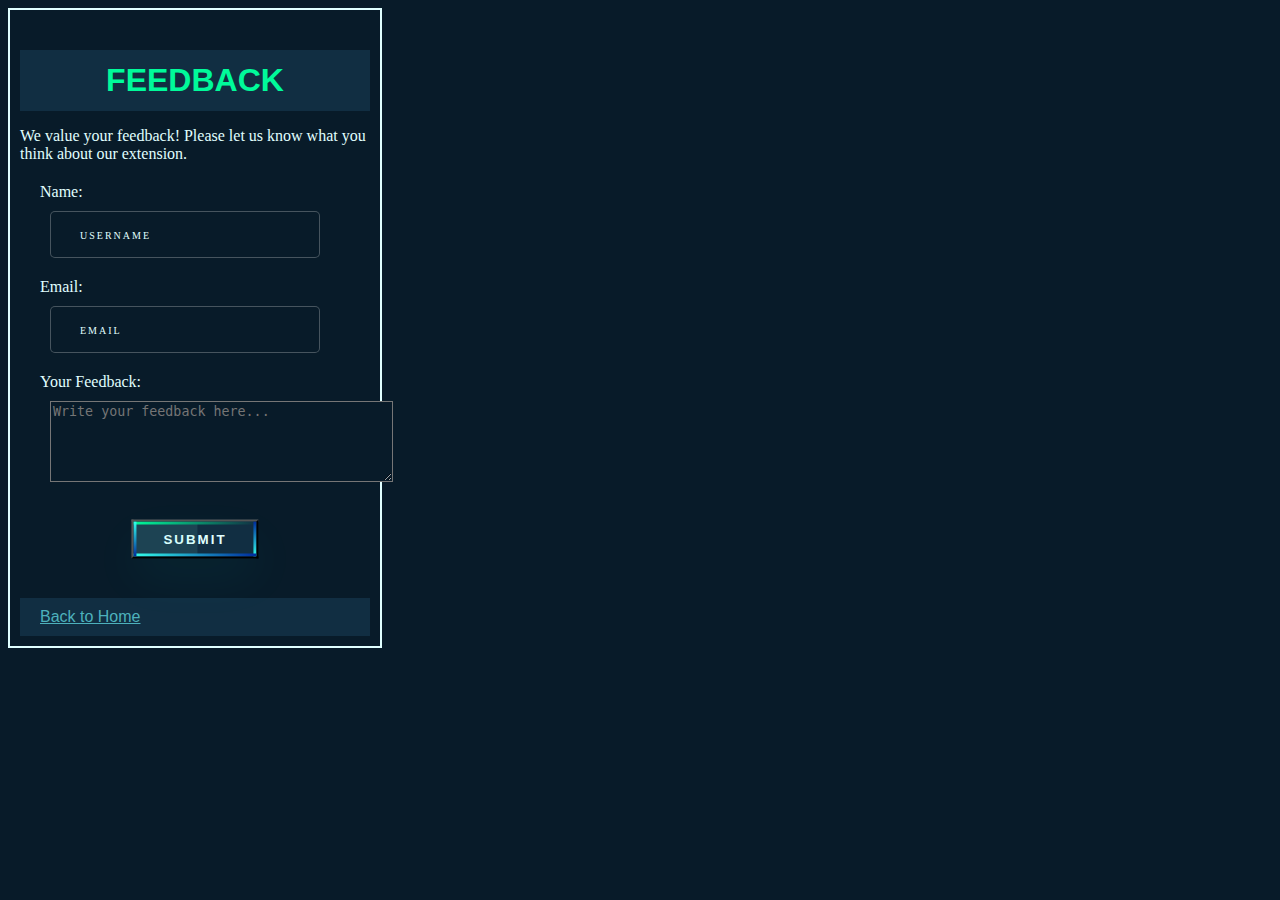
<file: Hidden_cost/feedback.html>
<!DOCTYPE html>
<html lang="en">

<head>
    <meta charset="UTF-8">
    <meta name="viewport" content="width=device-width, initial-scale=1.0">
    <title>Feedback</title>
    <link rel="stylesheet" href="./css/popup.css">
    <link rel="stylesheet" href="./css/feedback.css">
</head>

<body>
    <h1 class="heading">Feedback</h1>
    <p>We value your feedback! Please let us know what you think about our extension.</p>

    <form action="https://formspree.io/f/moqzggqb" method="POST" id="feedbackForm">
        <label for="name">Name:</label>
        <div class="box">
            <input type="text" id="name" name="Name" required />
            <span>Username</span>
          </div>

        <label for="email">Email:</label>
        <div class="box">
        <input type="email" id="email" name="Email" required />
        <span>Email</span>
      </div>

        <label for="feedback">Your Feedback:</label><br>
        <div class="box">
        <textarea style="background-color:#081b29;color: rgb(227, 241, 253) ;" id="feedback" name="feedback" rows="5" cols="40" placeholder="Write your feedback here..." required></textarea><br><br>
        </div>
        <button class="a" type="submit">
            <span></span> 
            <span></span>
            <span></span>
            <span></span>
            Submit</button>
        </form>
    </form>

    <footer class="footer">
        <p><a href="popup.html">Back to Home</a></p>
    </footer>

    <script src="feedback.js"></script>
    <script src="firebase/crypto-js.min.js"></script>
</body>

</html>
</file>
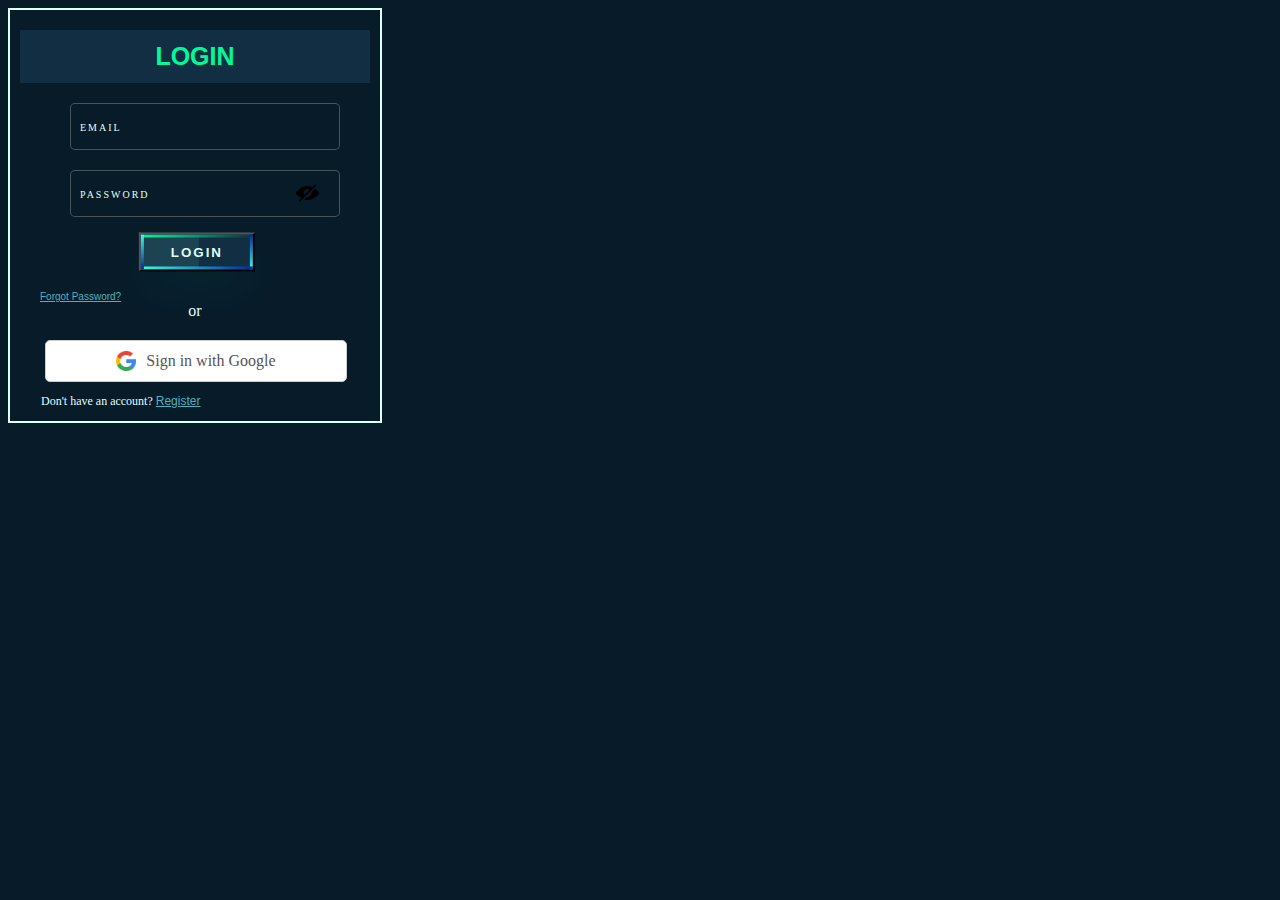
<file: Hidden_cost/login.html>
<!DOCTYPE html>
<html lang="en">

<head>
  <meta charset="UTF-8">
  <meta name="viewport" content="width=device-width, initial-scale=1.0">
  <title>Login</title>

  <link rel="stylesheet" href="./css/login.css">
  <link rel="stylesheet" href="./css/popup.css">

</head>

<body>
  <div class="auth-container">

    <div class="head">
      <h3 class="glitter">Login</h3>
    </div>

    <form class="login-form" id="login-form">
      <div class="box">
        <input type="email" id="email" required />
        <span>Email</span>
      </div>
      <div class="box">
        <input type="password" id="password" required />
        <div class="toggle-password" id="toggle-password">
          <img src="eye-icon.png" alt="Show Password" id="eye-icon-login" />
        </div>

        <span>Password</span>
      </div>

      <button class="a" type="submit">
        <span></span>
        <span></span>
        <span></span>
        <span></span>
        Login</button>

      <!-- forgot password -->
      <div class="forgot-password-container">
        <a href="#" id="forgot-password-link">Forgot Password?</a>
      </div>

      <div class="separator">or</div>
    </form>



    <div id="google-signin" class="google-btn">
      <img
        src="[data-uri]"
        alt="Google icon" class="google-icon">
      Sign in with Google
    </div>

    <p class="reg">Don't have an account? <a class="register" href="register.html">Register</a></p>
  </div>

  <!-- Load Firebase SDKs from local files -->
  <script src="firebase/firebase-app-compat.js"></script>
  <script src="firebase/firebase-auth-compat.js"></script>
  <script src="firebase/firebase-firestore-compat.js"></script>
  <script src="loadEnv.js"></script>
  <script src="firebase-init.js"></script>
  <script src="auth.js"></script>
  <script src="firebase/crypto-js.min.js"></script>

</body>

</html>
</file>
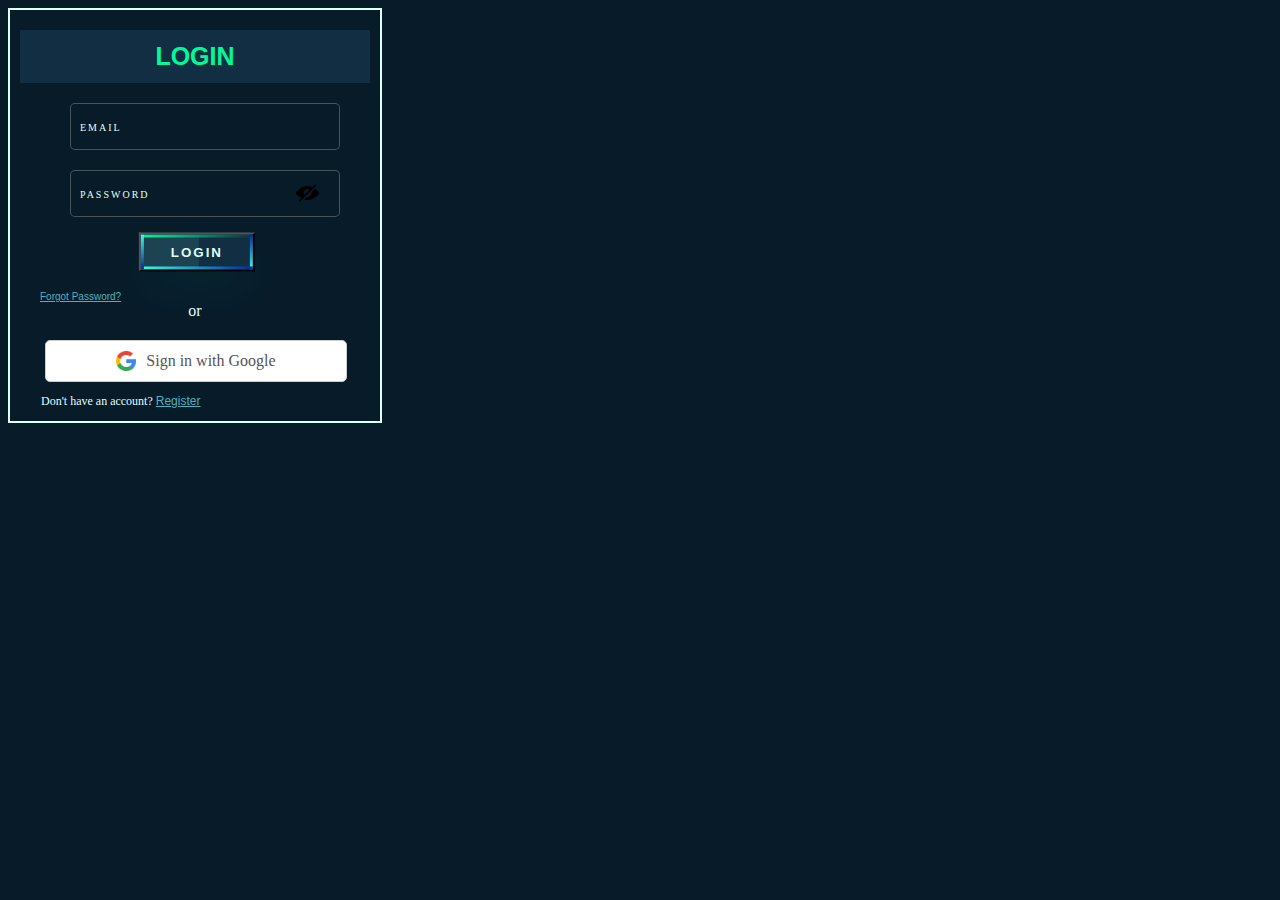
<file: Hidden_cost/popup.html>
<!-- popup.html -->

<!DOCTYPE html>
<html lang="en">

<head>
    <meta charset="UTF-8">
    <meta name="viewport" content="width=device-width, initial-scale=1.0">
    <title>Home Page</title>
    <link rel="stylesheet" href="./css/popup.css">
    <link rel="stylesheet" href="https://cdnjs.cloudflare.com/ajax/libs/font-awesome/6.0.0-beta3/css/all.min.css">

</head>

<body>
    <h1 class="heading">Welcome to our Extension</h1>
    <div id="user-info" class="text-animate">
        <h3 id="welcome-message"></h3>
    </div>
    <p>This extension empowers you to recognize and avoid deceptive design techniques known as dark patterns commonly
        found on e-commerce websites.</p>

    <div class="btn-box">   
        <div class="up_box">
            <a class="btn" href="hiddencost.html">Identify Hidden Costs</a>
            <a id="submitUrl" style="height: 50px;" class="btn">Darkpattern Detector</a>
        </div>
        <div class="down">
            <a class="btn" href="./compare.html">Compare the Product</a>
            <a class="btn" href="./darkhighlight.html">Highlight Deceptive Tactics</a>

        </div>
    </div>
    <div class="btn-box">
        <a class="btn" style="height: 50px;width: 60px;margin-top:-10px;margin-right: 15px;" href="chatbot.html">Chatter
            bot</a>
    </div>


    <footer class="footer">
        <p>
            Visit our Website --><span><a target="_blank"
                    href="https://sabarishcodewizard.github.io/DPBH-Web-Application/">&#128516;</a></span>
        </p>

        <div class="footer-right">
        <button class="btn"><i class="fas fa-comment-alt"></i><a href="feedback.html" style="text-decoration: none; color: azure;"><span>Feedback</span></a></button>
        <button class="logout-btn" id="logout-button"  id="logout-button"><i style="margin-right: 10px;" class="fas fa-sign-out-alt"></i><span>Logout</span></button>
        </div>
    </footer>

</body>
<script src="firebase/firebase-app-compat.js"></script>
<script src="firebase/firebase-auth-compat.js"></script>
<script src="firebase/firebase-firestore-compat.js"></script>
<script src="loadEnv.js"></script>
<script src="firebase-init.js"></script>
<script src="auth.js"></script>
<script src="popup.js"></script>
<script src="firebase/crypto-js.min.js"></script>

</html>
</file>
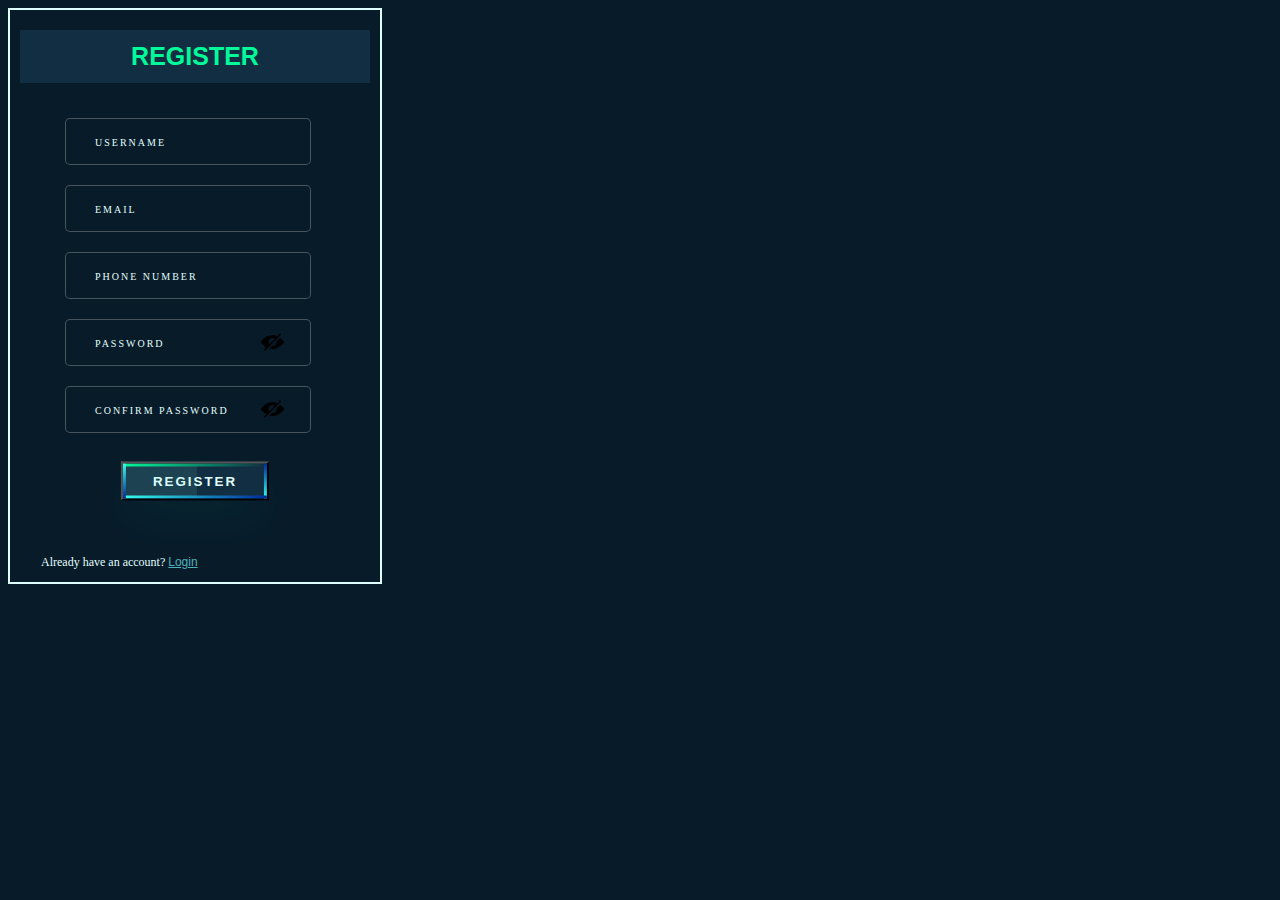
<file: Hidden_cost/register.html>
<!DOCTYPE html>
<html lang="en">

<head>
  <meta charset="UTF-8">
  <meta name="viewport" content="width=device-width, initial-scale=1.0">
  <title>Register</title>

  <link rel="stylesheet" href="./css/popup.css">
  <link rel="stylesheet" href="./css/register.css">
</head>

<body>
  <div class="auth-container">
    <div class="head">
      <h3 class="glitter">Register</h3>
    </div>

    <form id="register-form">
      <div class="box">
        <input type="text" id="username" required />
        <span>Username</span>
      </div>
      <div class="box">
        <input type="email" id="register-email" required />
        <span>Email</span>
      </div>
      <div class="box">
        <input type="tel" id="phone" required />
        <span>Phone Number</span>
      </div>

      <div class="box">
        <input type="password" id="register-password" required />
        <div class="toggle-password" id="toggle-register-password">
          <img src="eye-icon.png" alt="Show Password" id="eye-icon-register" />
        </div>
        <span>Password</span>
      </div>

      <div class="box">
        <input type="password" id="confirm-password" required />
        <div class="toggle-password" id="toggle-confirm-password">
          <img src="eye-icon.png" alt="Show Password" id="eye-icon-confirm" />
        </div>
        <span>Confirm Password</span>
      </div>

      <button class="a" type="submit">
        <span></span>
        <span></span>
        <span></span>
        <span></span>
        Register</button>
    </form>

    <p class="reg">Already have an account? <a class="register" href="login.html">Login</a></p>
  </div>

  <script src="firebase/firebase-app-compat.js"></script>
  <script src="firebase/firebase-auth-compat.js"></script>
  <script src="firebase/firebase-firestore-compat.js"></script>
  <script src="loadEnv.js"></script>
  <script src="firebase-init.js"></script>
  <script src="firebase/crypto-js.min.js"></script>
  <script src="auth.js"></script>

</body>

</html>
</file>
<file: Hidden_cost/css/popup.css>
:root {
  --bg-color: #081b29;
  --secondary-bg-color: #112e42;
  --text-color: #E0FFFF;
  --main-color: #00FA9A;
}

body {
  background-color: var(--bg-color);
  color: var(--text-color);
  border: #E0FFFF solid 2px;
  padding-right: 10px;
  padding-left: 10px;
  height: auto;
  width: 350px;
}

.button {
  display: inline-block;
  padding: 10px 20px;
  color: var(--text-color);
  text-decoration: none;
  border-radius: 5px;
  margin: 10px;
  margin-left: 50%;
}

.heading {
  text-align: center;
  margin-top: 40px;
  padding: 12px;
  color: var(--main-color);
  background-color: var(--secondary-bg-color);
}

.button:hover {
  background-color: var(--secondary-bg-color);
}

.btn-box {
  list-style-type: none;
  position: relative;
  display: flex;
  justify-content: space-evenly;
  margin-left: 13px;
  cursor: pointer;
  align-items: center;
  font-weight: bold;
}

.btn-box .btn {
  font-family: 'Poppins', sans-serif;
  position: relative;
  font-weight: bold;
  display: inline-flex;
  justify-content: center;
  align-items: center;
  width: 55%;
  height: 30%;
  padding: 10px 20px 10px 20px;
  background: var(--main-color);
  border: .2rem solid var(--main-color);
  border-radius: 5px;
  font-size: 14px;
  font-weight: 600;
  letter-spacing: .1rem;
  color: var(--bg-color);
  z-index: 1;
  transition: .5s;
  text-decoration: none;
  margin: 10px;
  margin-left: 0px;
  text-decoration: none;
}

.btn-box .btn:nth-child(2),
.btn-box .btn:nth-child(3) {
  background-color: transparent;
  color: var(--main-color);
}

.btn-box .btn:nth-child(2)::before {
  background: var(--main-color);
}

.btn-box .btn:nth-child(2):hover {
  color: var(--bg-color);

}

.btn-box .btn:hover {
  color: var(--main-color);

}

.btn-box .btn::before {
  content: '';
  position: absolute;
  top: 0;
  left: 0;
  width: 0;
  height: 100%;
  background: var(--bg-color);
  z-index: -1;
  transition: .5s;
}

.btn-box .btn:hover::before {
  width: 100%;
}

.btn-box.btns {
  display: inline-block;
  width: 15rem;
}

.btn-box.btns a::before {
  background: var(--secondary-bg-color);
}

h2 {
  color: var(--main-color);
  background-color: var(--secondary-bg-color);
  padding: 10px;
}

.up_box {
  margin: 10px;
  padding: 10px;
  margin-left: 0px;
}

.down_box {
  margin: 10px;
  padding: 10px;
}

h1 {
  margin: 0;
  padding-bottom: 6rem;
  grid-column: 1;
  grid-row: 1;
  z-index: 1;
  font-family: 'Teko', sans-serif;
  text-transform: uppercase;
  animation: glow 1s ease-in-out infinite alternate;
  text-align: center;
  text-shadow: #00FA9A;
}

a {
  font-family: 'Teko', sans-serif;
  color: #4db1bc;
  grid-column: 1;
  grid-row: 1;
  align-self: end;
  justify-self: center;
  padding-bottom: 1rem;
}

@keyframes glow {
  from {
    text-shadow: 0 0 20px #2d9da9;
  }

  to {
    text-shadow: 0 0 30px #34b3c1, 0 0 10px #4dbbc7;
  }
}


/* Logout Button Styling */
#logout-button {
  padding: 10px 20px;
  font-size: 16px;
  font-weight: bold;
  color: white;
  background-color: #FF4500;
  border: none;
  border-radius: 5px;
  cursor: pointer;
  box-shadow: 0px 4px 6px rgba(0, 0, 0, 0.1);
}

#logout-button:hover {
  background-color: #e34200;
}

#logout-button:active {
  background-color: #c13b00;
  transform: translateY(0);
}

#user-info {
  display: flex;
  flex-direction: column;
  align-items: center;
  padding: 5px;
}

#welcome-message {
  font-size: 18px;
  margin-bottom: 10px;
}

/* animate */
.text-animate {
  position: relative;
}

.text-animate h3 {
  font-size: 25px;
  font-weight: 700;
  color: transparent;
  -webkit-text-stroke: .7px var(--main-color);
  background-image: -webkit-linear-gradient(var(--main-color));
  background-image: linear-gradient(var(--main-color), var(--main-color));
  background-repeat: no-repeat;
  -webkit-background-clip: text;
  background-clip: text;
  background-position: 0 0;
  text-align: center;
  animation: homeBgText 6s linear infinite;
  animation-delay: 1.45s;
}

.text-animate h3::before {
  content: '';
  position: absolute;
  top: 0;
  left: 0;
  height: 80%;
  margin-top: 10px;
  border-right: 2px solid var(--main-color);
  z-index: -1;
  animation: homeCursorText 6s linear infinite;
  animation-delay: 2s;
}

@keyframes homeBgText {

  0%,
  10%,
  100% {
    background-position: -33rem 0;
  }

  65%,
  85% {
    background-position: 0 0;
  }
}

@keyframes homeCursorText {

  0%,
  10%,
  100% {
    width: 0;
  }

  65%,
  85% {
    width: 100%;
    opacity: 1;
  }

  75%,
  81% {
    opacity: 0;
  }
}




.box {
  width: 100%;
  margin: 10px 10px 20px 10px;
  position: relative;
}

.box input {
  width: 80%;
  height: 25px;
  padding: 10px;
  border: 1px solid #ffffff40;
  background-color: var(--bg-color);
  border-radius: 5px;
  outline: none;
  color: #fff;
  font-size: 1em;
}

.box span {
  position: absolute;
  left: 30px;
  top: 50%;
  transform: translateY(-50%);
  pointer-events: none;
  font-size: 10px;
  text-transform: uppercase;
  font-weight: 500;
  letter-spacing: 0.2em;
  transition: 0.2s;
}

.box input:valid~span,
.box input:focus~span {
  color: var(--main-color);
  transform: translateX(10px) translateY(-30px);
  font-size: 0.75em;
  padding: 0 5px;
  background-color: var(--bg-color);
  border-left: 1px solid var(--main-color);
  border-right: 1px solid var(--main-color);
}

.box input:valid,
.box input:focus {
  border: 1px solid var(--main-color);
}
.footer {
  display: flex;
  justify-content: space-between;
  align-items: center;
  padding: 10px 20px;
  background-color: var(--secondary-bg-color);
  color: var(--text-color);
  margin-bottom: 10px;
}

.footer p {
  margin: 0;
}

.footer-right {
  display: flex;
  flex-direction: row;
  /* Align items in a row */
  align-items: center;
  gap: 10px;
  /* Add space between buttons */
  align-items: center;
  text-align: center;
}

.footer-right .btn,
.footer-right .logout-btn {
  background-color: #4CAF50;
  color: white;
  padding: 10px;
  border: none;
  border-radius: 5px;
  cursor: pointer;
  transition: width 0.3s ease, padding 0.3s ease;
  overflow: hidden;
  white-space: nowrap;
  width: 40px;
  text-decoration: none;
}

.footer-right .btn i,
.footer-right .logout-btn i {
  margin-right: 5px;
}

.footer-right .btn:hover,
.footer-right .logout-btn:hover {
  background-color: #2e6f31;
  width: 120px;
  padding: 10px 20px;
}

.footer-right .btn span,
.footer-right .logout-btn span {
  display: none;
  margin-left: 5px;
}

.footer-right .btn:hover span,
.footer-right .logout-btn:hover span {
  display: inline;
}

.footer-right .logout-btn {
  background-color: #f44336;
}

.footer-right .logout-btn:hover {
  background-color: #d32f2f;
}
</file>
<file: Hidden_cost/css/feedback.css>
body {
  background-color: var(--bg-color);
  color: var(--text-color);
  border: #E0FFFF solid 2px;
  padding-right: 10px;
  padding-left: 10px;
  height: auto;
  width: 350px;
}
.auth-container{
    text-align: start;
}

form {
  margin: 20px;
}

.head{
  text-align: center;
  padding: 12px;
  margin-top: 20px;
  color: var(--main-color);
  background-color: var(--secondary-bg-color);
}

.glitter{
  margin: 0;
  z-index: 1;
  font-family: 'Teko', sans-serif;
  font-size: 25px;
  text-transform: uppercase;
  animation: glow 1s ease-in-out infinite alternate;
  text-align: center;
  text-shadow: #00FA9A;
}

.a{
	transform: translate(-50%, -50%);
	color: var(--text-color);
  padding: 10px 30px;
  background-color: var(--secondary-bg-color);
  margin-top: 15px;
  margin-left: 50%;
	overflow: hidden;
	font-size: 30;
	text-decoration: none;
	letter-spacing: 2px;
	text-transform: uppercase;
	font-weight: bold;
	box-shadow: 0 20px 50px rgba(1, 255, 234, 0.05)
}
.a:before{
	position: absolute;
	width: 50%;
	top: 2px;
	left: 2px;
	bottom: 2px;
	content: '';
	background: rgb(142 255 240 / 10%);
}
.a span:nth-child(1) {
	position: absolute;
	width: 100%;
	height: 3px;
	top: 0;
	left: 0;
	background: linear-gradient(to right, #00FA9A,#112e42);
	animation: animate1 2s linear infinite;
}

@keyframes animate1{
	0%{
		transform: translateX(-100%);
	}
	100%{
		transform: translateX(100%);
	}
}
.a span:nth-child(2) {
	position: absolute;
	width: 3px;
	height: 100%;
	top: 0;
	right: 0;
	background: linear-gradient(to bottom, #002b9d, #34ffea);
	animation: animate2 2s linear infinite;
	animation-delay: 1s;
}
@keyframes animate2{
	0%{
		transform: translateY(-100%);
	}
	100%{
		transform: translateY(100%);
	}
}
.a span:nth-child(3) {
	position: absolute;
	width: 100%;
	height: 3px;
	left: 0;
	bottom: 0;
	background: linear-gradient(to left, #002b9d, #34ffea);
	animation: animate3 2s linear infinite;
}
@keyframes animate3{
	0%{
		transform: translateX(100%);
	}
	100%{
		transform: translateX(-100%);
	}
}
.a span:nth-child(4) {
	position: absolute;
	width: 3px;
	height: 100%;
	top: 0;
	left: 0;
	background: linear-gradient(to top, #002b9d, #34ffea);
	animation: animate4 2s linear infinite;
	animation-delay: 1s;
}
@keyframes animate4{
	0%{
		transform: translateY(100%);
	}
	100%{
		transform: translateY(-100%);
	}
}

.login-form{
  align-items: center;
  text-align: center;
}

.reg{
  font-size: 12px;
  margin-left:21px ;
}

.forgot-password-container{
  font-size: 10px;
  text-align: start;
}

.google-btn {
  display: flex;
  align-items: center;
  justify-content: center;
  background-color: white;
  border: 1px solid #ccc;
  color: #555;
  padding: 10px;
  cursor: pointer;
  border-radius: 5px;
  width: 80%;
  margin-left: 25px;
  }

.google-icon {
  width: 20px;
  height: 20px;
  margin-right: 10px;
}

.google-btn:hover {
  background-color: #f1f1f1;
}

.password-container {
  position: relative;
}

.toggle-password {
  position: absolute;
  right: 40px;
  top: 53%;
  transform: translateY(-50%);
  cursor: pointer;
}

.toggle-password img {
  width: 25px;
  height: 25px;
}
</file>
<file: Hidden_cost/css/login.css>
body {
  background-color: var(--bg-color);
  color: var(--text-color);
  border: #E0FFFF solid 2px;
  padding-right: 10px;
  padding-left: 10px;
  height: auto;
  width: 350px;
}
.auth-container{
    text-align: start;
}

form {
  margin: 20px;
}

.head{
  text-align: center;
  padding: 12px;
  margin-top: 20px;
  color: var(--main-color);
  background-color: var(--secondary-bg-color);
}

.glitter{
  margin: 0;
  z-index: 1;
  font-family: 'Teko', sans-serif;
  font-size: 25px;
  text-transform: uppercase;
  animation: glow 1s ease-in-out infinite alternate;
  text-align: center;
  text-shadow: #00FA9A;
}


.a{
	transform: translate(-50%, -50%);
	color: var(--text-color);
  padding: 10px 30px;
  background-color: var(--secondary-bg-color);
  margin-top: 15px;
  margin-left: 120px;
	overflow: hidden;
	font-size: 30;
	text-decoration: none;
	letter-spacing: 2px;
	text-transform: uppercase;
	font-weight: bold;
	box-shadow: 0 20px 50px rgba(1, 255, 234, 0.05)
}
.a:before{
	position: absolute;
	width: 50%;
	top: 2px;
	left: 2px;
	bottom: 2px;
	content: '';
	background: rgb(142 255 240 / 10%);
}
.a span:nth-child(1) {
	position: absolute;
	width: 100%;
	height: 3px;
	top: 0;
	left: 0;
	background: linear-gradient(to right, #00FA9A,#112e42);
	animation: animate1 2s linear infinite;
}

@keyframes animate1{
	0%{
		transform: translateX(-100%);
	}
	100%{
		transform: translateX(100%);
	}
}
.a span:nth-child(2) {
	position: absolute;
	width: 3px;
	height: 100%;
	top: 0;
	right: 0;
	background: linear-gradient(to bottom, #002b9d, #34ffea);
	animation: animate2 2s linear infinite;
	animation-delay: 1s;
}
@keyframes animate2{
	0%{
		transform: translateY(-100%);
	}
	100%{
		transform: translateY(100%);
	}
}
.a span:nth-child(3) {
	position: absolute;
	width: 100%;
	height: 3px;
	left: 0;
	bottom: 0;
	background: linear-gradient(to left, #002b9d, #34ffea);
	animation: animate3 2s linear infinite;
}
@keyframes animate3{
	0%{
		transform: translateX(100%);
	}
	100%{
		transform: translateX(-100%);
	}
}
.a span:nth-child(4) {
	position: absolute;
	width: 3px;
	height: 100%;
	top: 0;
	left: 0;
	background: linear-gradient(to top, #002b9d, #34ffea);
	animation: animate4 2s linear infinite;
	animation-delay: 1s;
}
@keyframes animate4{
	0%{
		transform: translateY(100%);
	}
	100%{
		transform: translateY(-100%);
	}
}

.login-form{
  align-items: center;
  text-align: center;
}

.reg{
  font-size: 12px;
  margin-left:21px ;
}

.forgot-password-container{
  font-size: 10px;
  text-align: start;
}

.google-btn {
  display: flex;
  align-items: center;
  justify-content: center;
  background-color: white;
  border: 1px solid #ccc;
  color: #555;
  padding: 10px;
  cursor: pointer;
  border-radius: 5px;
  width: 80%;
  margin-left: 25px;
  }

.google-icon {
  width: 20px;
  height: 20px;
  margin-right: 10px;
}

.google-btn:hover {
  background-color: #f1f1f1;
}

.password-container {
  position: relative;
}

.toggle-password {
  position: absolute;
  right: 40px;
  top: 53%;
  transform: translateY(-50%);
  cursor: pointer;
}

.toggle-password img {
  width: 25px;
  height: 25px;
}
</file>
<file: Hidden_cost/css/register.css>
body {
  background-color: var(--bg-color);
  color: var(--text-color);
  border: #E0FFFF solid 2px;
  padding-right: 10px;
  padding-left: 10px;
  height: auto;
  width: 350px;
}

.auth-container {
  text-align: start;
}

form {
  margin: 10%;
}

.head {
  text-align: center;
  padding: 12px;
  margin-top: 20px;
  color: var(--main-color);
  background-color: var(--secondary-bg-color);
}

.glitter {
  margin: 0;
  z-index: 1;
  font-family: 'Teko', sans-serif;
  font-size: 25px;
  text-transform: uppercase;
  animation: glow 1s ease-in-out infinite alternate;
  text-align: center;
  text-shadow: #00FA9A;
}

.a {
  transform: translate(-50%, -50%);
  color: var(--text-color);
  padding: 10px 30px;
  background-color: var(--secondary-bg-color);
  margin-top: 10%;
  margin-left: 50%;
  overflow: hidden;
  font-size: 30;
  text-decoration: none;
  letter-spacing: 2px;
  text-transform: uppercase;
  font-weight: bold;
  box-shadow: 0 20px 50px rgba(1, 255, 234, 0.05)
}

.a:before {
  position: absolute;
  width: 50%;
  top: 2px;
  left: 2px;
  bottom: 2px;
  content: '';
  background: rgb(142 255 240 / 10%);
}

.a span:nth-child(1) {
  position: absolute;
  width: 100%;
  height: 3px;
  top: 0;
  left: 0;
  background: linear-gradient(to right, #00FA9A, #112e42);
  animation: animate1 2s linear infinite;
}

@keyframes animate1 {
  0% {
    transform: translateX(-100%);
  }

  100% {
    transform: translateX(100%);
  }
}

.a span:nth-child(2) {
  position: absolute;
  width: 3px;
  height: 100%;
  top: 0;
  right: 0;
  background: linear-gradient(to bottom, #002b9d, #34ffea);
  animation: animate2 2s linear infinite;
  animation-delay: 1s;
}

@keyframes animate2 {
  0% {
    transform: translateY(-100%);
  }

  100% {
    transform: translateY(100%);
  }
}

.a span:nth-child(3) {
  position: absolute;
  width: 100%;
  height: 3px;
  left: 0;
  bottom: 0;
  background: linear-gradient(to left, #002b9d, #34ffea);
  animation: animate3 2s linear infinite;
}

@keyframes animate3 {
  0% {
    transform: translateX(100%);
  }

  100% {
    transform: translateX(-100%);
  }
}

.a span:nth-child(4) {
  position: absolute;
  width: 3px;
  height: 100%;
  top: 0;
  left: 0;
  background: linear-gradient(to top, #002b9d, #34ffea);
  animation: animate4 2s linear infinite;
  animation-delay: 1s;
}

@keyframes animate4 {
  0% {
    transform: translateY(100%);
  }

  100% {
    transform: translateY(-100%);
  }
}

.login-form {
  align-items: center;
  text-align: center;
}

.reg {
  font-size: 12px;
  margin-left: 21px;
}

.forgot-password-container {
  font-size: 10px;
  text-align: start;
}

.google-btn {
  display: flex;
  align-items: center;
  justify-content: center;
  background-color: white;
  border: 1px solid #ccc;
  color: #555;
  padding: 10px;
  cursor: pointer;
  border-radius: 5px;
  width: 80%;
  margin-left: 25px;
}

.google-icon {
  width: 20px;
  height: 20px;
  margin-right: 10px;
}

.google-btn:hover {
  background-color: #f1f1f1;
}

.password-container {
  position: relative;
}

.toggle-password {
  position: absolute;
  right: 60px;
  top: 53%;
  transform: translateY(-50%);
  cursor: pointer;
}

.toggle-password img {
  width: 25px;
  height: 25px;
}
</file>
